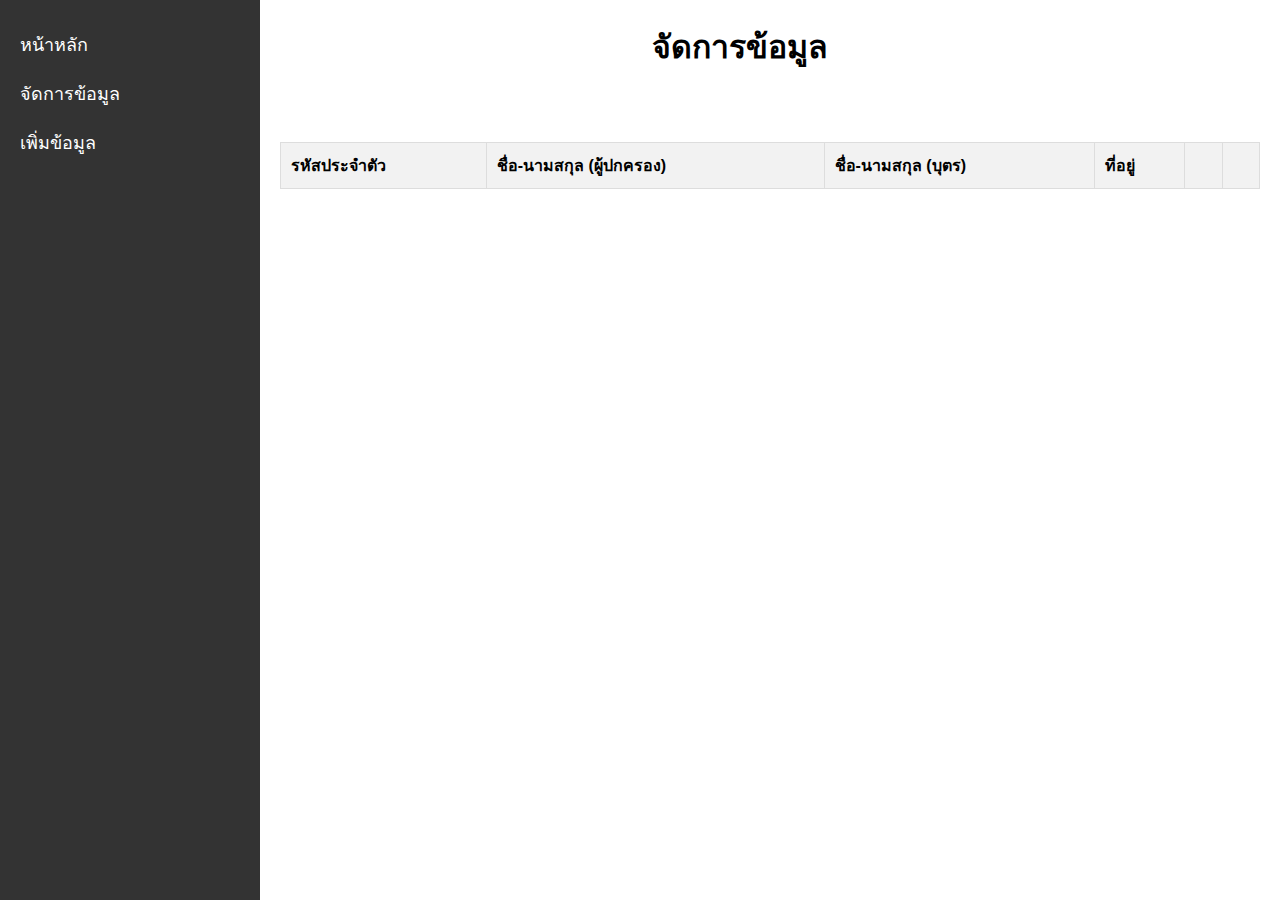
<file: back/index.html>
<!DOCTYPE html>
<html lang="en">
<head>
    <meta charset="UTF-8">
	<meta http-equiv="X-UA-Compatible" content="IE=edge">
	<meta name="viewport" content="width=device-width, initial-scale=1.0">
    <title>Admin CRUD</title>
    <link rel="stylesheet" type="text/css" href="../back/style.css">
</head>
<body>
     <!-- แท็บด้านซ้าย -->
     <div class="sidebar">
        <a href="../index.html">หน้าหลัก</a>
        <a href="../back/index.html">จัดการข้อมูล</a>
        <a href="#">เพิ่มข้อมูล</a>
    </div>

    <h1>จัดการข้อมูล</h1>

    <!-- ตารางแสดงข้อมูล -->
    <h2>Data Table</h2>
    <table id="data-table">
        <thead>
            <tr>
                <th>รหัสประจำตัว</th>
                <th>ชื่อ-นามสกุล (ผู้ปกครอง)</th>
                <th>ชื่อ-นามสกุล (บุตร)</th>
                <th>ที่อยู่</th>
                <th></th>
                <th></th>
            </tr>
        </thead>
        <tbody>
            <!-- ข้อมูลจะถูกแสดงที่นี่ -->
        </tbody>
    </table>


    <script src="../back/js/script.js"></script>
</body>
</html>
</file>
<file: back/style.css>
/* styles.css */

/* General styles */
body {
    font-family: Arial, sans-serif;
    margin: 20px;
}

h1 {
    text-align: center; /* Align the h1 element to the right */
    margin-left: 200px; /* Add some right margin for spacing */
}

form, table {
    margin: 20px auto;
    width: 80%;
}

input[type="text"] {
    width: 100%;
    padding: 5px;
    margin: 5px 0;
}

button {
    padding: 5px 10px;
    background-color: #007bff;
    color: white;
    border: none;
    cursor: pointer;
}

table {
    border-collapse: collapse;
    width: 100%;
}

table, th, td {
    border: 1px solid #ddd;
}

th, td {
    padding: 10px;
    text-align: left;
}

th {
    background-color: #f2f2f2;
}

/* Actions section styles */
.actions {
    display: flex;
    justify-content: space-between;
}

.edit-button, .delete-button {
    background-color: #28a745;
    color: white;
    padding: 5px 10px;
    margin-right: 5px;
}

.delete-button {
    background-color: #dc3545;
}

/* Sidebar styles */
.sidebar {
    height: 100%;
    width: 250px;
    position: fixed;
    top: 0;
    left: 0;
    background-color: #333;
    padding-top: 20px;
    padding-right: 10px; /* Add right padding to the left sidebar */
}

.sidebar a {
    padding: 10px 20px;
    text-decoration: none;
    font-size: 18px;
    color: white; /* Text color of the tabs */
    display: block;
}

.sidebar a:hover {
    background-color: #555; /* Background color on hover for tabs */
}

/* Content section styles */
.content {
    margin-left: 250px; /* Left margin of the main content */
    padding: 20px; /* Inner padding of the main content */
}

/* Prevent text from wrapping in tables */
th, td {
    padding: 10px;
    text-align: left;
    white-space: nowrap; /* Prevent text from wrapping to a new line */
}

/* Adjust table width and margin to accommodate the sidebar */
table {
    border-collapse: collapse;
    width: calc(100% - 260px); /* Subtract the width of the left sidebar */
    margin-left: 260px; /* Set the left margin of the table equal to the sidebar width */
}
</file>
